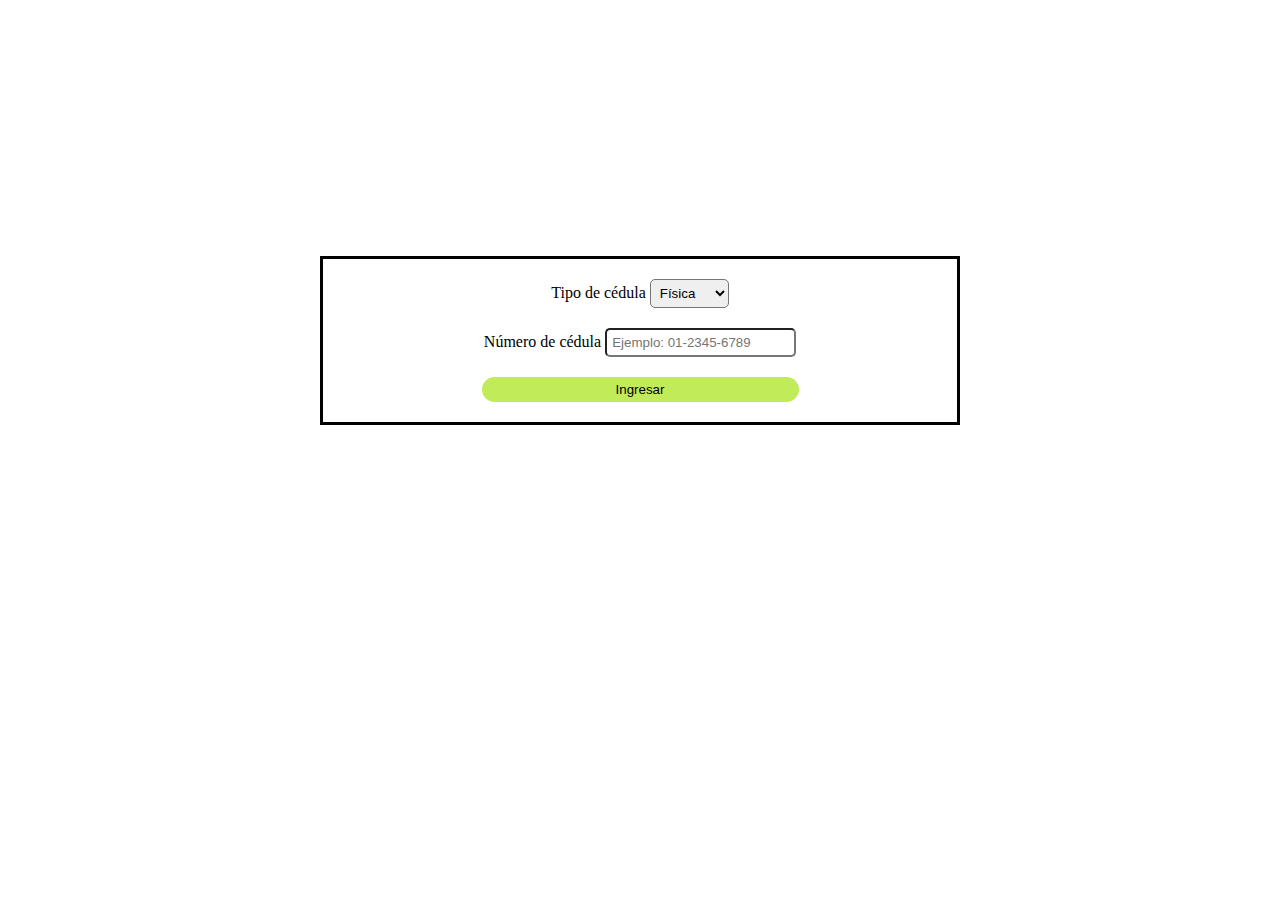
<file: index.html>
<!DOCTYPE html>
<html lang="en">
<head>
    <meta charset="UTF-8">
    <meta name="viewport" content="width=device-width, initial-scale=1.0">
    <link rel="stylesheet" href="./css/index.css">
    <title>Verduritas Frescas</title>
</head>
    <body>
        <section class="gateway">
            <div class="ced">
                <div class="options" id="opt">
                    <div class="frame">
                        <label for="cedula">Tipo de cédula</label>
                        <select name="cedula" id="cedula">
                            <option value="physical">Física</option>
                            <option value="legal">Jurídica</option>
                        </select>
                    </div>
                    <div class="frame">
                        <label for="numced">Número de cédula</label>
                        <input type="text" placeholder="Ejemplo: 01-2345-6789" id="ced">
                        <div id="msj" data-active="true">
                            
                        </div>
                        <input type="button" value="Ingresar" class="enter" onclick="validation()">
                    </div>
                </div>
            </div>
        </section>
    </body>
    <script src="./js/index.js"></script>
</html>
</file>
<file: css/index.css>
body{
    margin: 0;
    background-image: url("https://cdn.pixabay.com/photo/2017/10/09/19/29/eat-2834549__340.jpg");
    background-repeat: no-repeat;
    background-size:cover ;
    background-position: center center;
    background-attachment: fixed;/*para que la imagen tome todo el tamaño de la pantalla*/
    /* background-color: rgba(0, 0, 0, .5); */

}
.gateway{
    
    width: 50%;
    margin: 0 auto;
}
.ced{
    padding-top: 40%;
}
.options{
    background-color: white;
    text-align: center;
    border: 3px solid;
}
.frame{
    margin-top: 20px;
}
#cedula{
    border-radius: 5px;
    padding: 5px;
}
#ced{
    border-radius: 5px;
    padding: 5px;
}
.enter{
    margin-left: 25%;
    margin-top: 20px;
    padding: 5px;
    display: block;
    width: 50%;
    margin-bottom: 20px;
    border-radius: 1em;
    border-style: none;
    background-color: #c1eb58;
}
.enter:hover{
    cursor: pointer;
    border-radius: 1em;
}
</file>
